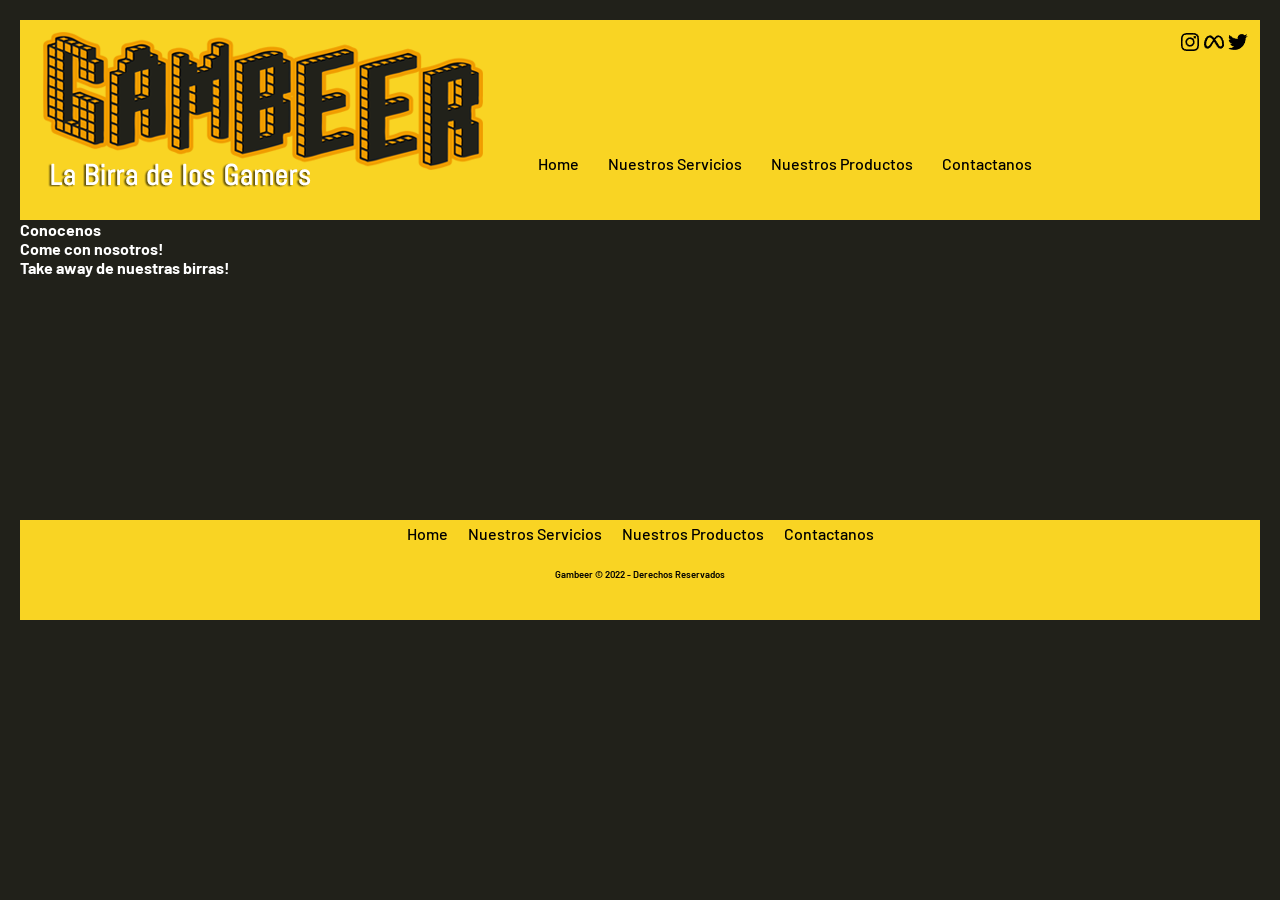
<file: Cerveceria/index.html>
<!DOCTYPE html>
<html lang="en">

<head>
    <meta charset="UTF-8">
    <meta http-equiv="X-UA-Compatible" content="IE=edge">
    <meta name="viewport" content="width=device-width, initial-scale=1.0">
    <link rel="stylesheet" href="css/styles.css">
    <link rel="preconnect" href="https://fonts.googleapis.com">
    <link rel="preconnect" href="https://fonts.gstatic.com" crossorigin>
    <link href="https://fonts.googleapis.com/css2?family=Barlow&display=swap" rel="stylesheet">
    <link href="img/favicon" rel="icon">
    <link href="https://fonts.googleapis.com/css2?family=Abel&display=swap" rel="stylesheet">

    <title>Gambeer</title>
</head>

<body>

    <header>

        <div class="columnasocial">

            <a href="https://www.instagram.com"><img class="Insta" src="[data-uri]" /></a>
            <a href="https://www.facebook.com"><img class="Face" src="[data-uri]" /></a>
            <a href="https://www.twitter.com"><img class="Twitter" src="[data-uri]" /></a>
        </div>

        <img class="LOGO" src="img/LOGO.png" alt="Logo Gambeer">
        <nav class="menu">
            <ul>
              <li><a href="index.html">Home</a></li>
              <li><a href="servicios.html">Nuestros Servicios</a></li>
              <li><a href="productos.html">Nuestros Productos</a></li>
              <li><a href="contacto.html">Contactanos</a></li>
            </ul>
          </nav>

    </header>


<main>
<div>
  <section class="somos">
    <h4>Conocenos</h4>
  </section>
  <section class="comida">
<h4>Come con nosotros!</h4>
  </section>
  <section class="servicios">
<h4>Take away de nuestras birras!</h4>
  </section>
</div>





</main>




<footer>
  <div class="footer-menu">
      <a href="index.html">Home</a>
      <a href="nosotros.html">Nuestros Servicios</a>
      <a href="nosotros.html">Nuestros Productos</a>
      <a href="contacto.html">Contactanos</a>
  </div>
<br>
  <div class="copyright">
      <p>Gambeer &copy; 2022 - Derechos Reservados</p>
  </div>
</footer>

</body>

</html>
</file>
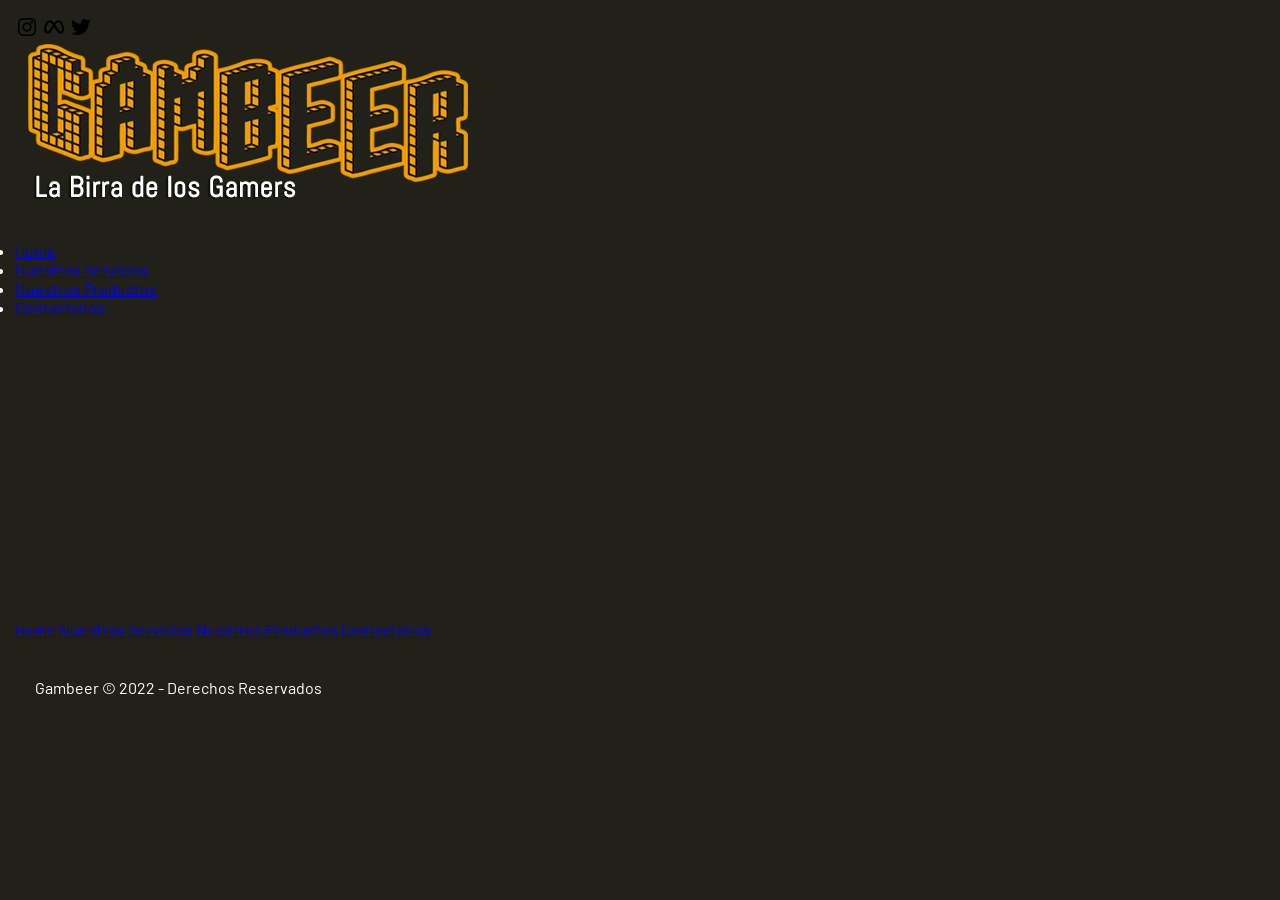
<file: nosotros.html>
<!DOCTYPE html>
<html lang="en">

<head>
    <meta charset="UTF-8">
    <meta http-equiv="X-UA-Compatible" content="IE=edge">
    <meta name="viewport" content="width=device-width, initial-scale=1.0">
    <link rel="stylesheet" href="css/styles.css">
    <link rel="preconnect" href="https://fonts.googleapis.com">
    <link rel="preconnect" href="https://fonts.gstatic.com" crossorigin>
    <link href="https://fonts.googleapis.com/css2?family=Barlow&display=swap" rel="stylesheet">
    <link href="img/favicon-32x32.png" rel="icon">
    <link href="https://fonts.googleapis.com/css2?family=Abel&display=swap" rel="stylesheet">

    <title>Gambeer</title>
</head>

<body>

    <header>

        <div class="columnasocial">

            <a href="https://www.instagram.com"><img class="Insta" src="[data-uri]" /></a>
            <a href="https://www.facebook.com"><img class="Face" src="[data-uri]" /></a>
            <a href="https://www.twitter.com"><img class="Twitter" src="[data-uri]" /></a>
        </div>

        <img class="LOGO" src="img/LOGO.png" alt="Logo Gambeer">
        <nav class="menu">
            <ul>
              <li><a href="index.html">Home</a></li>
              <li><a href="servicios.html">Nuestros Servicios</a></li>
              <li><a href="productos.html">Nuestros Productos</a></li>
              <li><a href="contacto.html">Contactanos</a></li>
            </ul>
          </nav>

    </header>





<br>
<br>
<br>
<br>
<br>
<br>
<br>
<br>
<br>
<br>
<br>
<br>
<br>
<br>







<footer>
    <div class="footer-menu">
        <a href="index.html">Home</a>
        <a href="nosotros.html">Nuestros Servicios</a>
        <a href="nosotros.html">Nuestros Productos</a>
        <a href="contacto.html">Contactanos</a>
    </div>
<br>
    <div class="copyright">
        <p>Gambeer &copy; 2022 - Derechos Reservados</p>
    </div>
</footer>
</body>

</html>
</file>
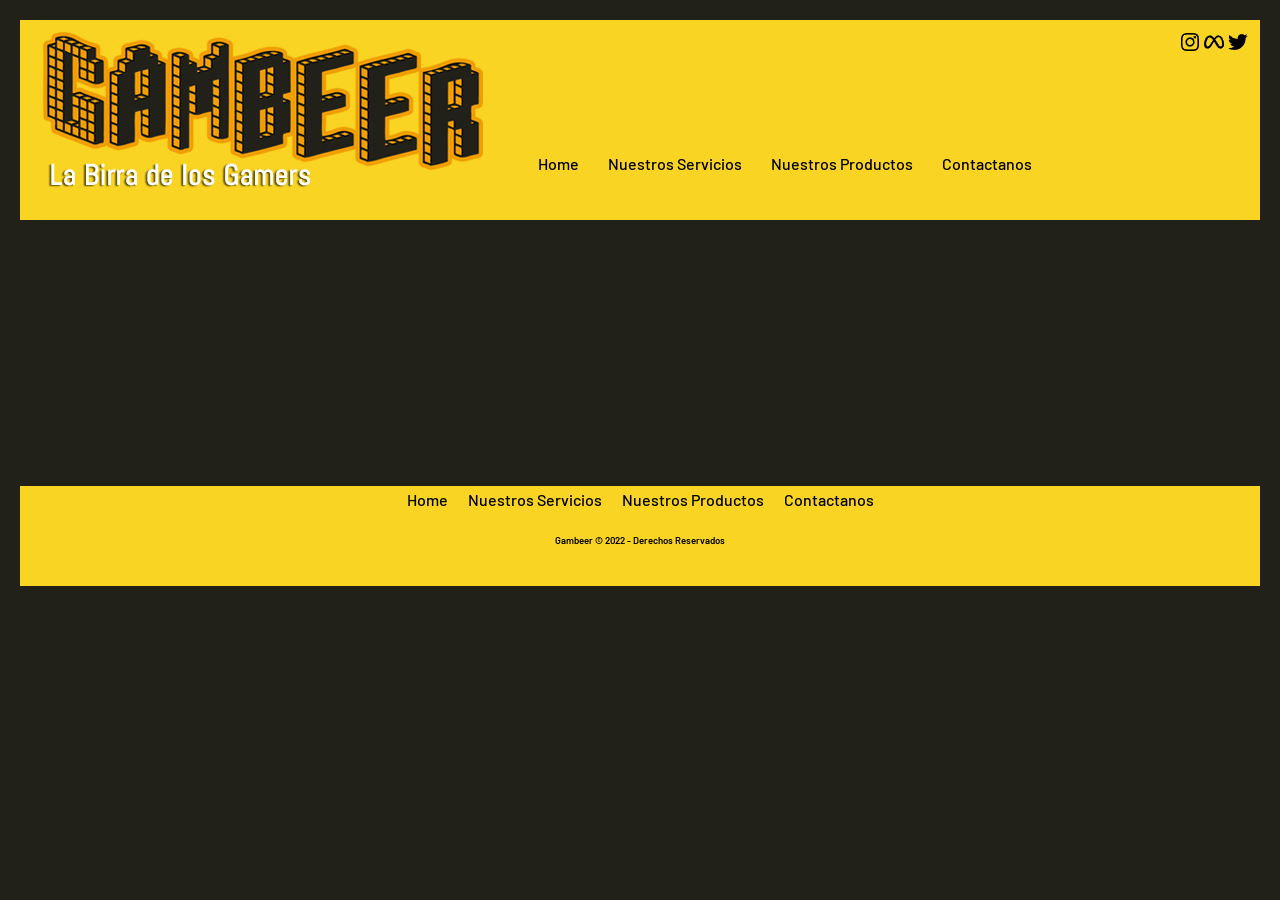
<file: Cerveceria/nosotros.html>
<!DOCTYPE html>
<html lang="en">

<head>
    <meta charset="UTF-8">
    <meta http-equiv="X-UA-Compatible" content="IE=edge">
    <meta name="viewport" content="width=device-width, initial-scale=1.0">
    <link rel="stylesheet" href="css/styles.css">
    <link rel="preconnect" href="https://fonts.googleapis.com">
    <link rel="preconnect" href="https://fonts.gstatic.com" crossorigin>
    <link href="https://fonts.googleapis.com/css2?family=Barlow&display=swap" rel="stylesheet">
    <link href="img/favicon-32x32.png" rel="icon">
    <link href="https://fonts.googleapis.com/css2?family=Abel&display=swap" rel="stylesheet">

    <title>Gambeer</title>
</head>

<body>

    <header>

        <div class="columnasocial">

            <a href="https://www.instagram.com"><img class="Insta" src="[data-uri]" /></a>
            <a href="https://www.facebook.com"><img class="Face" src="[data-uri]" /></a>
            <a href="https://www.twitter.com"><img class="Twitter" src="[data-uri]" /></a>
        </div>

        <img class="LOGO" src="img/LOGO.png" alt="Logo Gambeer">
        <nav class="menu">
            <ul>
              <li><a href="index.html">Home</a></li>
              <li><a href="servicios.html">Nuestros Servicios</a></li>
              <li><a href="productos.html">Nuestros Productos</a></li>
              <li><a href="contacto.html">Contactanos</a></li>
            </ul>
          </nav>

    </header>





<br>
<br>
<br>
<br>
<br>
<br>
<br>
<br>
<br>
<br>
<br>
<br>
<br>
<br>







<footer>
    <div class="footer-menu">
        <a href="index.html">Home</a>
        <a href="nosotros.html">Nuestros Servicios</a>
        <a href="nosotros.html">Nuestros Productos</a>
        <a href="contacto.html">Contactanos</a>
    </div>
<br>
    <div class="copyright">
        <p>Gambeer &copy; 2022 - Derechos Reservados</p>
    </div>
</footer>
</body>

</html>
</file>
<file: Cerveceria/css/styles.css>
* {
  margin: 0;
  padding: 0;

}

body {
  font-family: 'Barlow', sans-serif;
  color: white;
  background-color: #21211a;
  margin: 20px;
}


header {
  position: relative;
  background: #f9d423;
  height: 200px;
}

.burger_menu {
  display: flex;
  position: relative;
  height: 35px;
  width: 35px;
  float: right;
  top: -40px;


}

.columnasocial {
  display: inline-flex;
  justify-content: end;
  position: relative;
  float: right;
  padding: 10px;


}

.LOGO {
  position: relative;
  float: left;
  padding-top: 10px;
  padding-left: 10px;

}

li {
  float: left;
  list-style-type: none;


}

li a {
  display: block;
  color: black;
  padding: 0.9em;
  text-decoration: none;
}

li a:hover {
  color: white;
  text-shadow: #111;
}



main {
  min-height: 300px;
  

}

footer {
  position: relative;
  height: 100px;
  width: 100%;
  background-color: #f9d423;
  color: white;
  font-size: 20px;
}



.formulario {
  display: grid;
  grid-template-columns: 6fr 6fr;
  font-family: Barlow;
}

.formulario__label {
  display: block;
  font-weight: 700;
  padding: 10px;
  cursor: pointer;
}

.formulario__grupo {
  padding: 10px;
}


.formulario__grupo-input {
  position: relative;
}

.formulario__input {
  width: 80%;
  background: white;
  border: 3px solid transparent;
  border-radius: 5px;
  height: 45px;
  line-height: 45px;
  padding: 0 40px 0 10px;
  transition: .3s ease all;
}

.formulario__input:focus {
  border: 3px solid #f9d423;
  outline: none;
  box-shadow: 3px 0px 30px rgba(163, 163, 163, 0.5);
}

/* /* CSS Daniela debajo  */



.menu {
  display: flex;
  color: black;
  font-weight: 500;
  font-size: 1rem;
  position: relative;
  padding-top: 120px;
}




.footer-menu {
  position: relative;
  text-align: center;


}

.footer-menu a {
  color: black;
  font-weight: 500;
  font-size: 1rem;
  padding: 8px;
  text-align: center;
  text-decoration: none;
}

.footer-menu a:hover {
  color: white;
}

.copyright p {
  color: black;
  font-size: 0.6rem;
  font-weight: 600;
  text-align: center;
}



.container {
  display: inline-grid;
  justify-content: space-evenly;
  grid-template: 190px 1fr 1fr 1fr 100px / 1fr 1fr 1fr;
  grid-template-areas: "header header header"
    "contenido1 contenido1 contenido1"
    "contenido2 contenido2 contenido2"
    "contenido3 contenido3 contenido3"
    "footer footer footer";
  grid-gap: 20px;
  height: 100vh;

}

.item {
  background-color: #f9d423;
  color: #21211a;
  padding: 10px;
  border-radius: 10px;
  text-align: center;
  font-size: larger;

}

.header {
  grid-area: header;
}


.contenido1 {
  grid-area: contenido1;
  

}

.contenido2 {
  grid-area: contenido2;
}

.contenido3 {
  grid-area: contenido3;
    
}

.link_f{
  color:#111;
}

.footer {
  grid-area: footer;
}

.home_image {
  position: relative;
  max-height: 400px;
  max-width: 400px;
  border-radius: 10px;
  box-shadow: 0 0 6px rgba(0, 0, 0, .6);
}

.hover-galeria{
  position:absolute;
  width: 100%;
  height: 100%;
  top: 0;
  transform: scale(0);
  transition: transform .5s;
  display:flex;
  justify-content: center;
  align-items: center;
  flex-direction: column;

}

.hover-galeria > img{
  width: 50%;
}

.galeria_img:hover .hover-galeria{
  transform: scale(0);
}


@media screen and (min-width: 640px) and (max-width: 960px) {

  .container {
    display: grid;
    grid-template: 190px 1fr 1fr 100px / 1fr 1fr;
    grid-template-areas: "header header"
      "contenido1 contenido2"
      "contenido3 contenido3"
      "footer footer";

  }

  .LOGO {
    height: 85%;

  }

  .burger_menu {
    display: block;
  }

}



@media screen and (min-width: 320px) and (max-width: 640px) {

  .container {
    display: grid;
    grid-template: 190px 1fr 1fr 1fr 100px / 1fr;
    grid-template-areas: "header"
      "contenido1"
      "contenido2"
      "contenido3"
      "footer";

  }

  .LOGO {
    height: 70%;
  }

  .burger_menu {
    display: block;
  }


}

/* .div_header{
  display: flex;

} */
</file>
<file: css/styles.css>
*{
  margin: 0px;
  padding: 0px;
  font-size: 1em;
  font-family: 'Barlow', sans-serif;
}

body{
  min-width: 600px;
  background: #21211a;
  /* font-family: 'Barlow', sans-serif; */
  color: white;
  background-color: #21211a;
  margin: 10px;
  padding: 5px;
}

.padre{
  display: flex;
  flex-flow: column nowrap;
}

.header{
  margin: 10px;
  border-radius: 10px;
  background: #f9d423;
  display: flex;
  flex-flow: column wrap;
}

.menu{
  display: flex;
  flex-flow: row nowrap;
  height: 150px;
  align-items: center;
}

.logo{
  flex: 1 1 auto;
  transition: 0.5s;
}

.logo:hover{
  transform: scale(0.9);
  
}

.img_logo{
  margin-left: 20px;
  width: 300px; 
}

.nav_menu{
  background: #f9d423;
  flex: 5 1 auto;
}

.nav_menu ul li {
  font-weight: 600;
  float: left;
  list-style-type: none;
  margin: 0px;
  padding: 0px;


}

.nav_menu ul li a {
  display: block;
  color: black;
  padding: 0.5rem;
  text-decoration: none;
  transition: all 0.5s ease;
}

.nav_menu ul li a:hover {
  color: white;
  background-color: #fa4747;
  
}
.pacman{
  flex: 1 1 auto;
  height: 80px;
}

.social{
  margin-top: 40px;
  flex: 1 1 auto;
}


.icon-list {
  display: flex;
  flex-flow: column nowrap;
  transform: translateY(-20%); 
}

.icon-list a {
transition: all 0.3s ease;
color:white;
font-size: 2rem;
}

.icon-list a:hover {
color: #fa4747;
}


.articulos{
  display: flex;
  flex-flow: row wrap;
  margin: 10px;
}

.article{
  margin: 10px;
  padding: 10px;
  border-radius: 10px;
  /* background: rgb(0, 0, 0); */
  flex: 1 1 30%;
  text-align: justify;
  
}

.link_title{
  text-align: center;
  color: #f9d423;
  text-decoration: underline overline #fa4747;
  font-size: 2rem; 
}

.link_title :hover{
  color: white;
  text-decoration: underline overline #fa4747;
  
}

.link_f {
  color: #f9d423;

}

.home_image {
  border-radius: 20px;
  padding: 5px;
  width: 90%;
    
}

.img-hover :hover{
  transition: all 0.2s ease;
  filter: grayscale(65%);
}


  .cards{
    display: flex;
    justify-content: space-evenly;
    padding: 20px;
     }
    
    .cards .card{
    background: #fa4747 ;
    display: flex;
    width: 49%;
    height: auto;
    min-height: 200px;
    align-items: center;
    justify-content: space-evenly;
    border-radius: 20px;
          }
    
    .cards .card img{
    width: 100px;
    height: 100px;
    object-fit: cover;
    border: 3px solid white;
    border-radius: 20%;
    display:block;
    }

    .cards .card > .contenido-texto-card{
      width: 50%;
      justify-content: center;
      color: white;
      }

.footer{
  color: #000;
  height: auto;
  margin: 10px;
  border-radius: 10px;
  background: #f9d423;
  display: flex;
  justify-content: left;
  align-items: center;
}

.datos{
 flex: 1 1 30%;
 padding-left: 20px;
 font-weight: 600;
 font-size: 00.8rem;
}

.copyrigth{
  flex: 1 1 40%;
  font-size: 0.8rem;
  font-weight: 700;
  text-align: center;
  align-self: flex-end;
  padding-bottom: 10px;
}

.invader{
   flex: 1 1 30%;
   align-self: flex-end;

}

.img_invader{

  height: 120px;
 
 }

/* Comienzo de Contacto */
.header_form{
  flex: 1 1 30%;
  text-align: center;
}

.header_form h1{
  font-size: 2rem;
}

.header_form p{
  font-size: 1.5rem;
}

.header_form h1 , p{
  margin: 20px;
  font: Barlow;
}



.formulario{
    max-width: auto;

}

.formulario__label{
    display: block;
    font-weight: 700;
    padding: 10px;
    cursor: pointer;
}

.formulario__grupo{
    padding: 10px;
}


.formulario__grupo-input{
    position: relative;
}

.formulario__input{
    width: 80%;
    background: #f9d423;
    border: 3px solid transparent;
    border-radius: 5px;
    height: 35px;
    line-height: 45px;
    padding: 0 40px 0 10px;
    transition: .3s ease all;
}

.formulario__input:focus{
    border:3px solid #f9d423;
    outline: none;
    box-shadow:  3px 0px 30px rgba(163,163,163, 0.5);
}

.formulario__input-error{
  font-size: 12px;
  display: none;
}

.formulario__input-error-activo{
  display: block;
}

.formulario__validacion-estado{
position: absolute;
right: 240px;
top: 10px;
}

.formulario__mensaje{
  resize: none;
  height:125px;
}

.formulario__btn{
width: 30%;
text-align: center;
border: none;
border-radius: 10px 10px 10px 10px;  
cursor: pointer;
font-size: 1.5rem;
padding: 10px;
background-color: #f9d423;

}

.formulario__btn:hover{
  background-color:#af9515;
}

.contenedor_formulario{
display: flex;
flex-flow: row nowrap;
align-items: center;
}

.formulario{
flex: 1 1 50%;
}

.mapa{
flex: 1 1 50%;


}
.gmap{
  width: 80%;
}

/* Fin de Contacto */

/* Inicio de Productos */
.head_productos{
  text-align: center;
}

.head_productos h1{
  font-size: 2rem;
}

.head_productos p{
  font-size: 1.5rem;
}

.head_productos h1 , p{
  margin: 20px;
  font: Barlow;
}



.contenedor_cervezas{
  display: flex;

}

.cerveza_card{
flex: 1 1 30%;
text-align: center;
}

.cerveza_label{
  width: 90%;
}

.img_botella{
max-height: 300px;
}

.img_lata{
  max-height: 300px; 
}
  /* Fin de Productos */

/* Inicio de Quienes Somos */

.nosotros{
  text-align: center;
}

.vegan , .cruelty{
  height: 128px;
}

.equipo{
  margin: 30px;
}

.equipo h4{
  font-size: 0.9rem;
  font-weight: 500;
}

.img_equipo{
  margin-top: 30px;
  width: 80%;
  max-width: 800px;
  border-radius: 10px;

}

.contenedor_grid{
  display: grid;
  grid-template: 1fr 1fr / 1fr 1fr;
  grid-template-areas: "img1 img2" "img3 img4";
}

.img1{
grid-area: img1;
}

.img2{
  grid-area: img2;
}

.img3{
  grid-area: img3;
}

.img4{
  grid-area: img4;
}
/* Fin de Quienes somos */

/* Inicio de media queries */


@media all and (max-width: 1250px){
  .menu{
    flex-direction: column;
    height: auto;
  }

  .icon-list{
    flex-direction: row;
  }

  .fa-brands{
    margin: 10px;
  }

  .contenedor_cervezas{
    flex-direction: column;
  }

  .cerveza_label{
    max-width: 500px;
  }

  .pacman{
    display: none;
  }

  .cards{
    flex-flow: column wrap;
    align-items: center;
    margin-top: 20px;

  }
  .cards .card{
width: 100%;
}
.card{
margin: 10px;
}

.img_logo{
  width: 400px;
  margin-top: 20px;
}
}

@media all and (max-width: 1000px){
  
  .contenedor_formulario{
    flex-flow: column wrap;
    align-items: stretch;
    
  }
  
  .formulario{
    flex: 1 1 auto;
    }
    
    .mapa{
    flex: 1 1 auto;
    width: 85%;
    margin-left: 15px;

    
    }
    .gmap{
      width: 100%;
      border-radius: 10px;
    }
  
  }

@media all and (max-width: 800px){
.articulos{
  flex-direction: column;
}

.contenedor_grid{
  display: grid;
  grid-template: 1fr 1fr 1fr 1fr / 1fr;
  grid-template-areas: "img1" "img2" "img3" "img4";
}

}



/* Fin de media queries */
</file>
